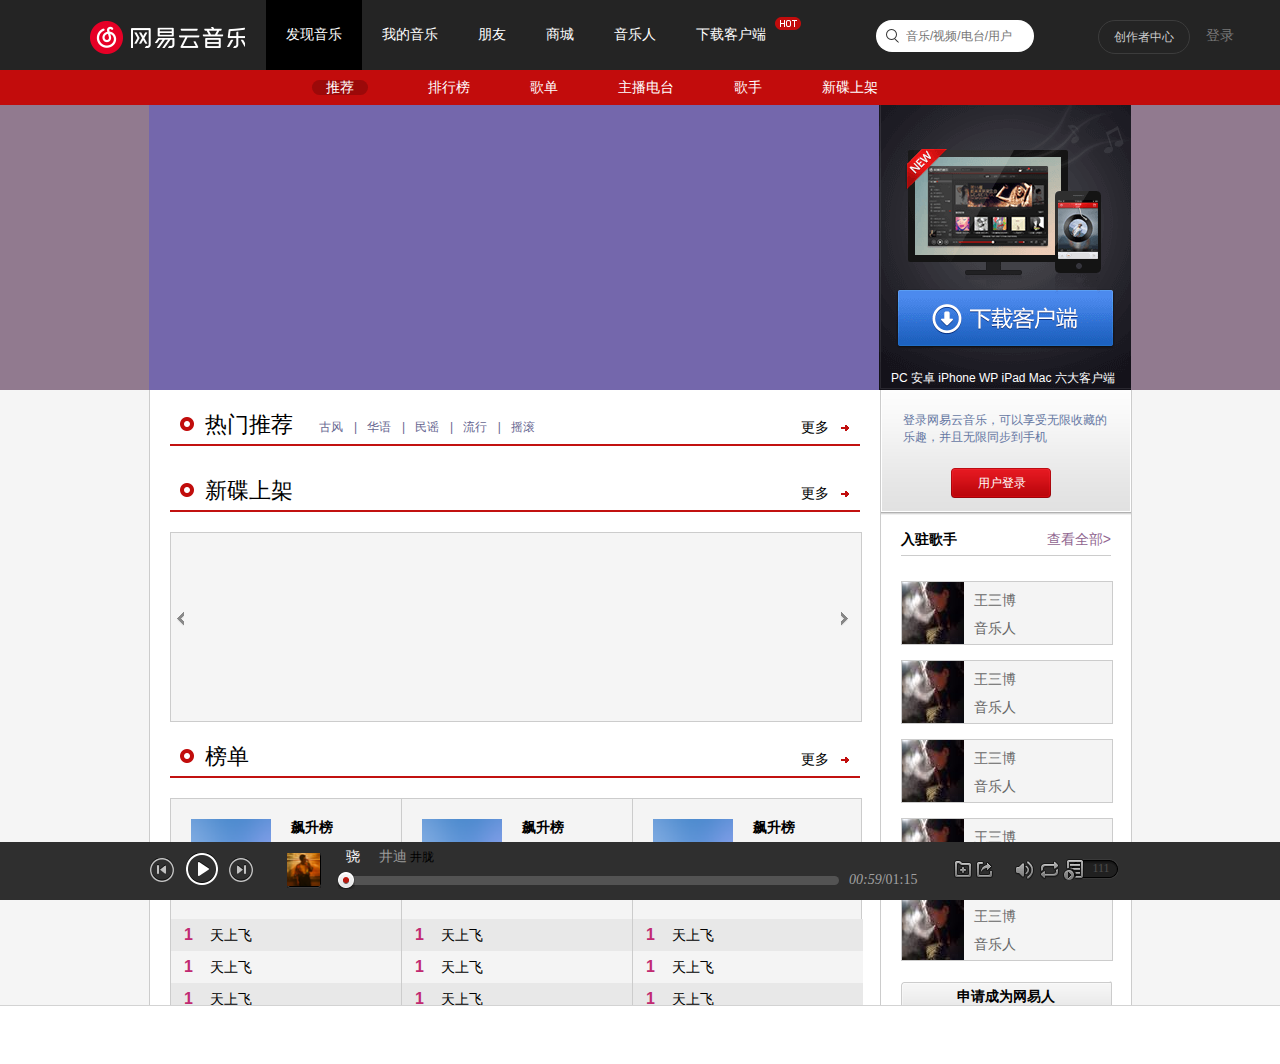
<file: NeteaseMusic/index.html>
<!DOCTYPE html>
<html lang="en">

<head>
    <meta charset="UTF-8">
    <meta http-equiv="X-UA-Compatible" content="IE=edge">
    <meta name="viewport" content="width=device-width, initial-scale=1.0">
    <title>网易云音乐</title>
    <link rel="stylesheet" href="assets/css/base.css">
    <link rel="stylesheet" href="assets/css/index.css">
</head>

<body>
    <!-- 头部区域 -->
    <div class="g-topbar">
        <!-- 头部导航栏 -->
        <div class="m-top">
            <div class="top-wrap">
                <!-- logo区域 -->
                <h1 class="logo">
                    <a href="javascript:;">网易云音乐</a>
                </h1>
                <!-- 导航栏 -->
                <ul class="m-nav">
                    <li class="frist-nav"><a href="javascript:;">发现音乐</a></li>
                    <li><a href="javascript:;">我的音乐</a></li>
                    <li><a href="javascript:;">朋友</a></li>
                    <li><a href="javascript:;">商城</a></li>
                    <li><a href="javascript:;">音乐人</a></li>
                    <li><a href="javascript:;">下载客户端</a></li>
                </ul>
                <!-- 搜索框区域 -->
                <div class="m-search">
                    <input type="search" name="search" class="input-search" placeholder="音乐/视频/电台/用户">
                </div>
                <!-- 创作者中心 -->
                <a href="javascript:;" class="m-creation">创作者中心</a>
                <!-- 登录 -->
                <a href="javascript:;" class="btn-login">登录</a>
            </div>
        </div>
        <!-- 子导航栏 -->
        <div class="m-subnav">
            <div class="n-wrap">
                <ul class="nav">
                    <li><a href="main.html" target="fm" class="z-list"><em class="first-em">推荐</em></a></li>
                    <li><a href="mList.html" target="fm" class="z-list"><em>排行榜</em></a></li>
                    <li><a href="playList.html" target="fm" class="z-list"><em>歌单</em></a></li>
                    <li><a href="main.html" target="fm" class="z-list"><em>主播电台</em></a></li>
                    <li><a href="main.html" target="fm" class="z-list"><em>歌手</em></a></li>
                    <li><a href="newDisc.html" target="fm" class="z-list"><em>新碟上架</em></a></li>
                </ul>
            </div>
        </div>
    </div>
    <!-- 主体内容 -->
    <div class="g-main">
        <!-- 嵌套页面ifarm -->
        <iframe src="main.html" class="g-ifarm" frameborder="0" width="100%" name="fm"></iframe>
    </div>
    <!-- 底部导航栏 -->
    <div class="g-ft">
        <div class="m-ft"></div>

    </div>
    <!-- 固定导航栏 -->
    <div class="m-btmbar">
        <audio src="assets/music/骁.mp3" id="audio"></audio>
        <div class="wrap">
            <!-- 播放暂停 -->
            <div class="btns">
                <a href="javascript:;" class="prv"></a>
                <a href="javascript:;" class="ply" id="ply"></a>
                <a href="javascript:;" class="nxt"></a>
            </div>
            <!-- 歌曲封面 -->
            <div class="head">
                <a href="javascript:;" class="msk">
                    <img src="assets/images/m2.png" alt="">
                </a>
            </div>
            <!-- 播放进度条 -->
            <div class="play">
                <div class="p-wrap">
                    <div class="words">
                        <a href="javascript:;" class="u-name">骁</a>
                        <a href="javascript:;" class="n-name">井迪</a>
                        <span>井胧</span>
                    </div>
                    <!-- 进度条 -->
                    <div class="m-pbar">
                        <span class="f-tdn" id="tdn"></span>
                        <!-- 进度控制条，跟随歌曲播放 -->
                        <div class="bar"></div>
                    </div>
                </div>
                <span class="j-time"><i>00:59</i>/01:15</span>
            </div>
            <!-- 点赞分享 -->
            <div class="oper">
                <a href="javascript:;" class="icn-add"></a>
                <a href="javascript:;" class="icn-share"></a>
            </div>
            <!-- 功能按钮 -->
            <div class="crtl">
                <a href="javascript:;" class=icn-vol "></a>
                <a href="javascript:; " class="icn-loop "></a>
                <a href="javascript:; " class="icn-list "><i>111</i></a>
            </div>
        </div>
    </div>
    <script src="assets/lib/jquery.js "></script>
    <script src="assets/js/index.js "></script>
</body>

</html>
</file>
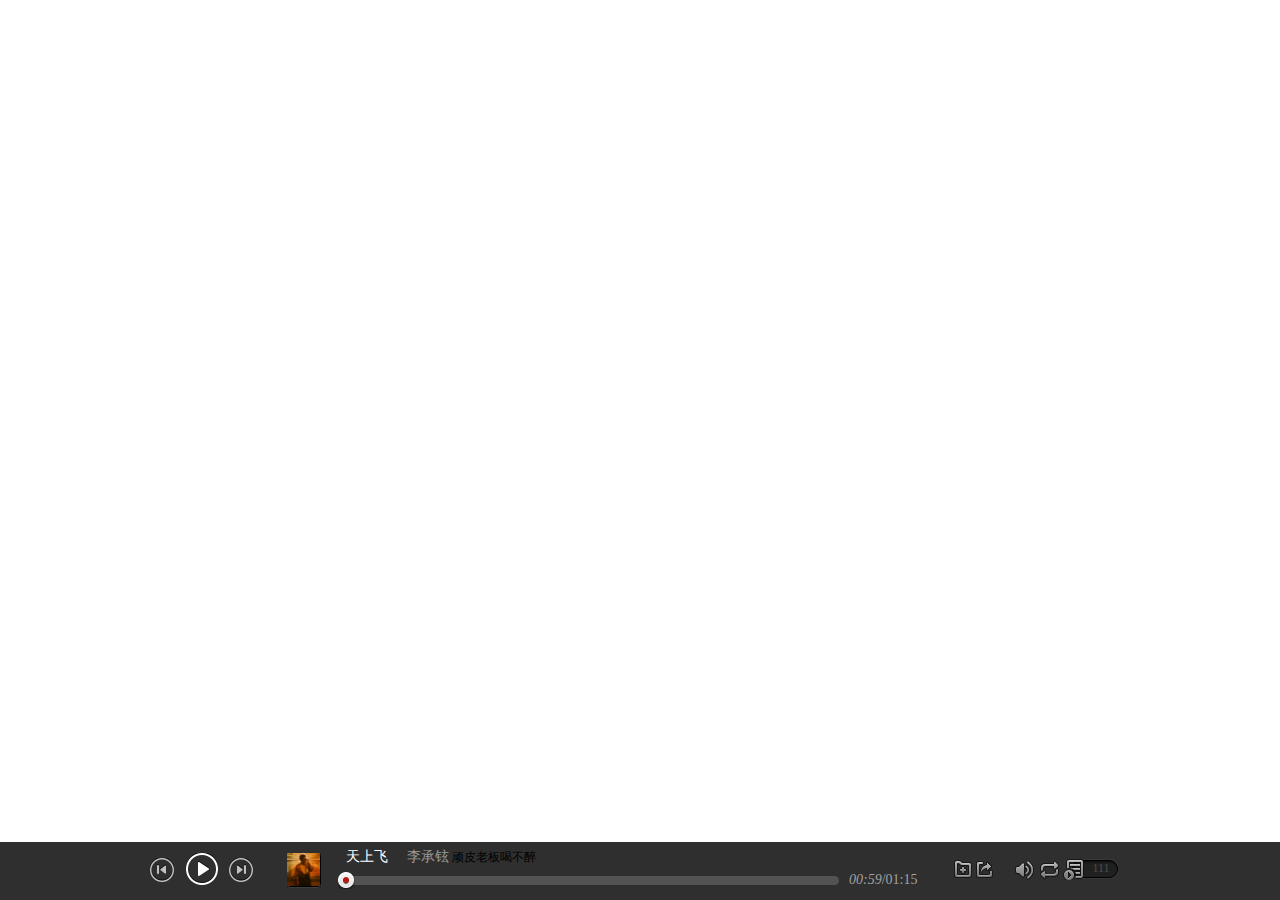
<file: NeteaseMusic/testin.html>
<!DOCTYPE html>
<html lang="en">

<head>
    <meta charset="UTF-8">
    <meta http-equiv="X-UA-Compatible" content="IE=edge">
    <meta name="viewport" content="width=device-width, initial-scale=1.0">
    <title>Document</title>
    <link rel="stylesheet" href="assets/css/base.css">
    <link rel="stylesheet" href="assets/css/index.css">
    <style>
        .pause {
            width: 32px;
            height: 32px;
            background-position: -2px -167px !important;
            margin: 0 8px;
        }
    </style>
</head>

<body>
    <!-- 固定导航栏 -->
    <div class="m-btmbar">
        <audio src="assets/music/骁.mp3" id="audio"></audio>
        <div class="wrap">
            <!-- 播放暂停 -->
            <div class="btns">
                <a href="javascript:;" class="prv"></a>
                <a href="javascript:;" class="ply" id="ply"></a>
                <a href="javascript:;" class="nxt"></a>
            </div>
            <!-- 歌曲封面 -->
            <div class="head">
                <a href="javascript:;" class="msk">
                    <img src="assets/images/m2.png" alt="">
                </a>
            </div>
            <!-- 播放进度条 -->
            <div class="play">
                <div class="p-wrap">
                    <div class="words">
                        <a href="javascript:;" class="u-name">天上飞</a>
                        <a href="javascript:;" class="n-name">李承铉</a>
                        <span>顽皮老板喝不醉</span>
                    </div>
                    <!-- 进度条 -->
                    <div class="m-pbar">
                        <span class="f-tdn"></span>
                        <!-- 进度控制条，跟随歌曲播放 -->
                        <div class="bar"></div>
                    </div>
                </div>
                <span class="j-time"><i>00:59</i>/01:15</span>
            </div>
            <!-- 点赞分享 -->
            <div class="oper">
                <a href="javascript:;" class="icn-add"></a>
                <a href="javascript:;" class="icn-share"></a>
            </div>
            <!-- 功能按钮 -->
            <div class="crtl">
                <a href="javascript:;" class="icn-vol"></a>
                <a href="javascript:;" class="icn-loop"></a>
                <a href="javascript:;" class="icn-list"><i>111</i></a>
            </div>
        </div>
    </div>
    <script src="assets/lib/jquery.js"></script>
    <script>
        $(function() {

            // 设置变量来控制歌曲的播放和暂停
            let flag = true;
            $('#ply').on('click', function() {
                if (flag) {
                    $('#audio')[0].play();
                    totleTime = $('#audio')[0].duration;
                    timer = setInterval(animation, 10);
                    $(this).toggleClass('pause');
                    flag = false;
                } else if (!flag) {
                    $('#audio')[0].pause();
                    $(this).toggleClass('pause');
                    clearInterval(timer);
                    flag = true;
                }
            })
            let timer;
            let totleTime = 0;

            // 让进度条动起来
            function animation() {
                // 让小圆点跟着音乐播放而运动
                let n = $('#audio')[0].currentTime / totleTime;
                console.log(n);
                $('.f-tdn')[0].style.marginLeft = ~~(n * $('.m-pbar')[0].offsetWidth) + 'px';
                // 当小圆点播放时小进度条也需跟着移动
                $('.bar')[0].style.width = ~~(n * $('.m-pbar')[0].offsetWidth) + 'px';
            }
        })
    </script>
</body>

</html>
</file>
<file: NeteaseMusic/assets/css/base.css>
html,
body {
    padding: 0;
    margin: 0;
    box-sizing: border-box;
    font-size: 14px;
}

a {
    text-decoration: none;
    color: #000;
}

a:hover {
    text-decoration: underline;
}

ul,
ol {
    list-style: none;
    padding: 0;
    margin: 0;
}

li {
    float: left;
}

img {
    width: 100%;
    height: 100%;
}

p {
    margin: 0;
    padding: 0;
}
</file>
<file: NeteaseMusic/assets/css/index.css>
/* 头部模块 */

body {
    overflow-y: hidden;
}

.m-top {
    display: flex;
    justify-content: center;
    width: 100%;
    height: 70px;
    background: rgb(36, 36, 36);
}

.top-wrap {
    position: relative;
    display: flex;
    width: 1100px;
    height: 100%;
    /* background: rgb(156, 167, 74); */
}

.logo {
    margin: 0;
    padding: 0;
    width: 176px;
    height: 100%;
    /* background: rgb(165, 79, 108); */
}

.logo a {
    display: inline-block;
    width: 155px;
    height: 34px;
    background: url(../images/topbar.png)no-repeat 0 -18px;
    margin-top: 20px;
    font-size: 0;
    line-height: 34px;
}


/* .m-nav {
    width: 560px;
} */

.m-nav li {
    height: 100%;
}

.m-nav li:last-child {
    position: relative;
}

.m-nav li:last-child::after {
    position: absolute;
    width: 26px;
    height: 13px;
    top: 17px;
    right: -15px;
    content: '';
    color: red;
    background: url(../images/topbar.png)no-repeat -192px 0;
}

.m-nav li a {
    display: inline-block;
    padding: 0 20px;
    line-height: 70px;
    text-align: center;
    color: #fff
}

.m-nav li a:hover {
    background: rgb(0, 0, 0);
}

.frist-nav {
    background: rgb(0, 0, 0);
}

.m-search {
    position: relative;
    width: 158px;
    height: 32px;
    /* background: palegreen; */
    margin-left: 90px;
}

.input-search {
    width: 100%;
    height: 100%;
    border: 0;
    outline: none;
    border-radius: 20px;
    margin-top: 20px;
    padding-left: 30px;
    font-size: 12px;
}

.m-search::before {
    position: absolute;
    top: 29px;
    left: 10px;
    display: inline-block;
    width: 14px;
    height: 14px;
    content: '';
    background: url(../images/topbar.png) no-repeat -10px -108px;
}

.m-creation {
    position: absolute;
    top: 20px;
    right: 0;
    display: inline-block;
    width: 90px;
    height: 32px;
    font-size: 12px;
    color: rgb(204, 204, 204);
    line-height: 32px;
    text-align: center;
    border: 1px solid rgb(60, 60, 60);
    border-radius: 20px;
}

.m-creation:hover {
    border: 1px solid rgb(139, 139, 139);
    color: rgb(255, 255, 255);
}

.btn-login {
    position: absolute;
    top: 17px;
    right: -55px;
    display: inline-block;
    color: rgb(120, 120, 120);
    width: 30px;
    padding: 10px;
    font-size: 14px;
    text-align: center;
}

.btn-login:hover {
    text-decoration: underline;
    color: rgb(153, 153, 153);
}


/* 子导航栏 */

.m-subnav {
    display: flex;
    justify-content: center;
    width: 100%;
    height: 35px;
    background: rgb(194, 12, 12);
}

.n-wrap {
    width: 1100px;
    height: 100%;
    /* background: pink; */
}

.nav {
    margin-left: 192px;
}

.nav li {
    /* background: cornflowerblue; */
    line-height: 35px;
}

.nav li .z-list {
    display: inline-block;
    font-size: 14px;
    padding: 0 30px;
    color: #fff;
}

.nav li .z-list em {
    font-style: normal;
}

.nav li .z-list:hover {
    text-decoration: underline;
    /* background: rgb(155, 9, 9);
    padding: 0 14px;
    border-radius: 10px; */
}

.first-em {
    background: rgb(155, 9, 9);
    padding: 0 14px;
    border-radius: 10px;
}


/*主体页面  */

.g-main {
    width: 100%;
}


/* .g-main::-webkit-scrollbar {
    display: none;
} */


/* 底部模块 */


/* 版权展示 */

.m-ft {
    width: 100%;
    height: 40px;
    border-top: 1px solid rgb(211, 211, 211);
    margin-bottom: 18px;
    margin-top: -4px;
}

.m-btmbar {
    display: flex;
    justify-content: center;
    position: fixed;
    bottom: 0;
    width: 100%;
    height: 58px;
    background: rgb(47, 47, 47);
}

.wrap {
    display: flex;
    width: 980px;
    height: 100%;
    align-items: center;
    /* background: pink; */
}

.btns {
    width: 137px;
}

.btns a {
    display: inline-block;
    background-image: url(../images/playbar.png);
    background-repeat: no-repeat;
    width: 24px;
    height: 27px;
    background-position-y: -132px;
}

.prv {
    background-position-x: -2px;
}

.btns .ply {
    width: 32px;
    height: 32px;
    background-position: -2px -206px;
    margin: 0 8px;
}

.pause {
    width: 32px;
    height: 32px;
    background-position: -2px -167px !important;
    margin: 0 8px;
}

.nxt {
    background-position-x: -82px;
}

.btns .ply:hover {
    background-position: -42px -206px;
}

.prv:hover {
    background-position-x: -32px;
}

.nxt:hover {
    background-position-x: -112px;
}

.head .msk {
    display: inline-block;
    width: 34px;
    height: 35px;
    background: url(../images/playbar.png)no-repeat 0 -80px;
    margin-right: 25px;
}

.head .msk img {
    width: 33px;
    height: 33px;
}

.play {
    display: flex;
    width: 608px;
    height: 37px;
}

.words {
    /* background: red; */
    margin-top: -5px;
    margin-bottom: 10px;
}

.words a:hover {
    text-decoration: underline;
}

.u-name {
    color: #fff;
}

.n-name {
    color: rgb(155, 155, 155);
    font-size: 14px;
    margin-left: 15px;
}

.words span {
    font-size: 12px;
}

.m-pbar {
    position: relative;
    width: 493px;
    height: 9px;
    background: rgb(83, 83, 83);
    border-radius: 5px;
}

.f-tdn {
    position: absolute;
    top: -4px;
    left: -8px;
    display: block;
    width: 17px;
    height: 17px;
    background: url(../images/iconall.png)no-repeat -3px -253px;
    cursor: pointer;
    z-index: 1;
}

.f-tdn:hover {
    background: url(../images/iconall.png)no-repeat -3px -283px;
}

.bar {
    display: block;
    position: absolute;
    left: 0;
    top: 0;
    height: 100%;
    width: 0;
    background: rgb(199, 12, 12);
    border-radius: 5px;
}

.j-time {
    line-height: 53px;
    margin-left: 10px;
    color: rgb(161, 161, 161);
    margin-right: 10px;
}

.oper a {
    display: inline-block;
    background-image: url(../images/playbar.png);
    background-repeat: no-repeat;
    background-position-y: -166px;
    width: 18px;
    height: 18px;
}

.icn-add {
    background-position-x: -92px;
}

.icn-share {
    background-position-x: -118px;
}

.oper a:hover {
    background-position-y: -192px;
}

.crtl {
    margin-left: 20px;
}

.crtl a {
    display: inline-block;
    background-image: url(../images/playbar.png);
    background-repeat: no-repeat;
    background-position-x: -4px;
    width: 21px;
    height: 21px;
}

.icn-vol {
    background-position-y: -249px;
}

.icn-loop {
    background-position-y: -345px;
}

.crtl .icn-list {
    position: relative;
    width: 55px;
    background-position: -45px -71px;
    font-size: 12px;
    color: rgb(78, 78, 78);
    line-height: 21px;
    text-align: center;
    margin-top: 0;
}

.crtl a:hover {
    background-position-x: -33px;
}

.crtl .icn-list:hover {
    background-position: -45px -101px;
}

.icn-list i {
    position: absolute;
    top: -1px;
    right: 8px;
    font-style: normal;
    text-align: center;
}
</file>
